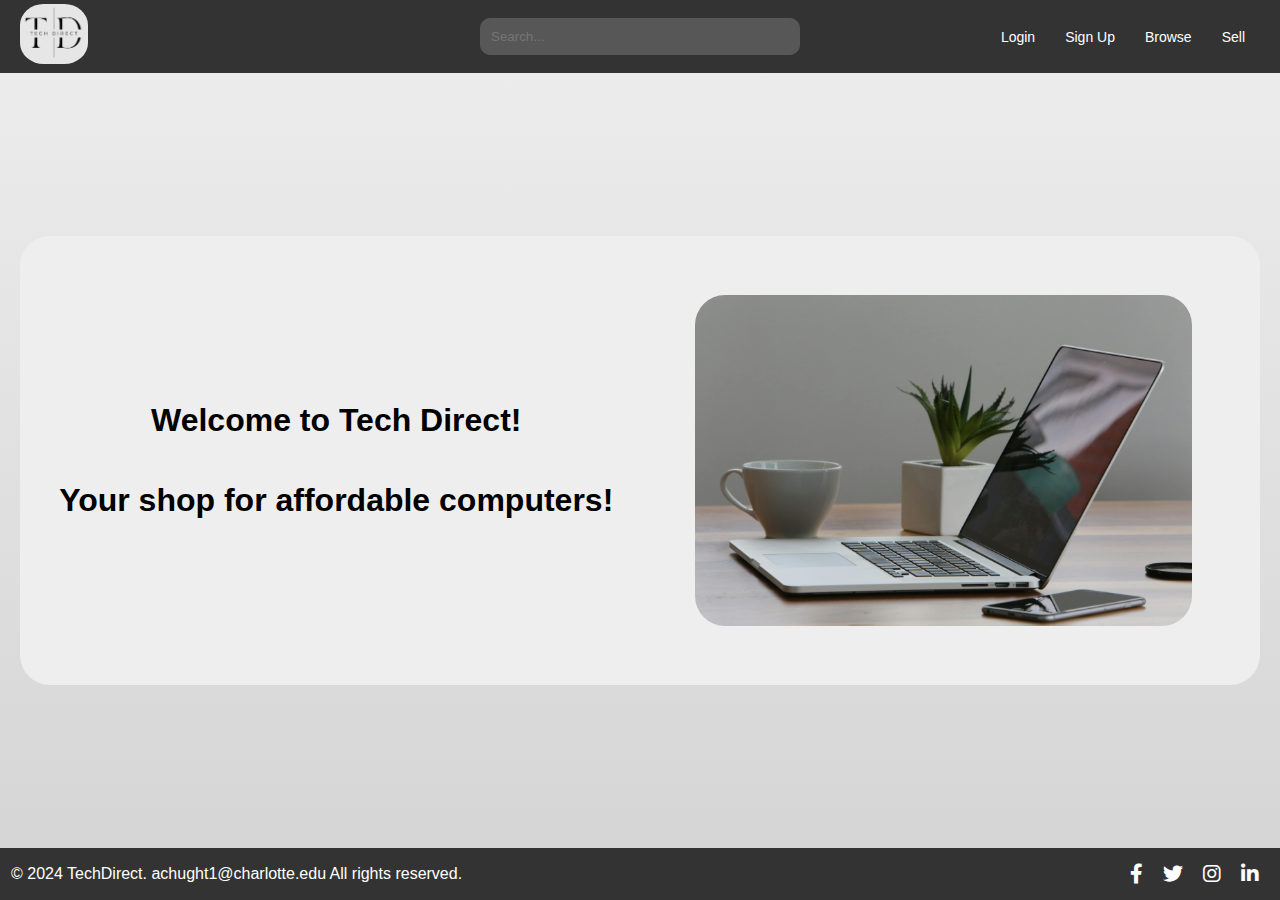
<file: index.html>
<!DOCTYPE html>
<html lang="en">

<head>
    <meta charset="UTF-8">
    <meta name="viewport" content="width=device-width, initial-scale=1.0">
    <title>Your Website</title>
    <link rel="stylesheet" href="css/index.css">
    <link rel="stylesheet" href="https://cdnjs.cloudflare.com/ajax/libs/font-awesome/6.0.0-beta3/css/all.min.css">
</head>

<body>
    <header>
        <div class="logo">
            <a href="index.html"><img src="assets/Techdirect.png" alt="logo"/></a>
        </div>
        <div class="search-container">
            <input type="text" class="search-bar" placeholder="Search..."/>
        </div>
        <nav>
            <a href="login.html">Login</a>
            <a href="signup.html">Sign Up</a>
            <a href="items.html">Browse</a>
            <a href="new.html">Sell</a>
        </nav>
    </header>

    <!-- Main content -->
    <main>
        <div class="welcome-container">
            <div class="text-column">
                <h1>Welcome to Tech Direct!</h1>
                <h1>Your shop for affordable computers!</h1>
            </div>
            <div class="image-column">
                <img src="assets/computer.jpg" alt="Welcome Image" />
            </div>
        </div>
    </main>

    <footer>
        <div class="footer-left">
            <p>&copy; 2024 TechDirect. achught1@charlotte.edu All rights reserved.</p>
        </div>
        <div class="footer-right">
            <a href="https://www.facebook.com" target="_blank" class="social-icon">
                <i class="fab fa-facebook-f"></i>
            </a>
            <a href="https://twitter.com" target="_blank" class="social-icon">
                <i class="fab fa-twitter"></i>
            </a>
            <a href="https://www.instagram.com" target="_blank" class="social-icon">
                <i class="fab fa-instagram"></i>
            </a>
            <a href="https://www.linkedin.com/in/ali-chughtai-/" target="_blank" class="social-icon">
                <i class="fab fa-linkedin-in"></i>
            </a>
        </div>
    </footer>
    
</body>

</html>
</file>
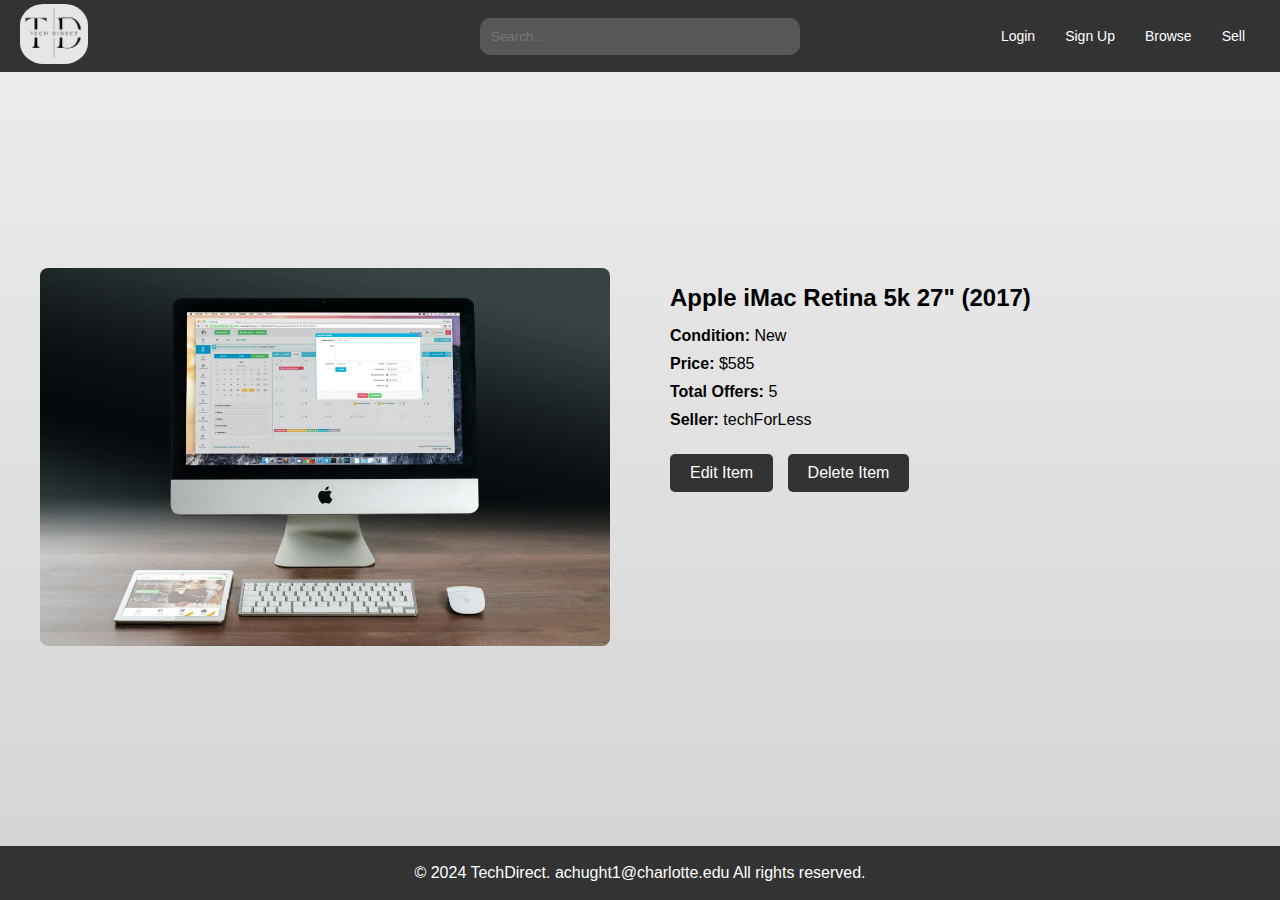
<file: item.html>
<!DOCTYPE html>
<html lang="en">

<head>
    <meta charset="UTF-8">
    <meta name="viewport" content="width=device-width, initial-scale=1.0">
    <title>Item Detail</title>
    <link rel="stylesheet" href="css/item.css">
    <link rel="stylesheet" href="https://cdnjs.cloudflare.com/ajax/libs/font-awesome/6.0.0-beta3/css/all.min.css">
</head>

<body>
    <header>
        <div class="logo">
            <a href="index.html"><img src="assets/Techdirect.png" alt="logo"/></a>
        </div>
        <div class="search-container">
            <input type="text" class="search-bar" placeholder="Search..."/>
        </div>
        <nav>
            <a href="login.html">Login</a>
            <a href="signup.html">Sign Up</a>
            <a href="items.html">Browse</a>
            <a href="new.html">Sell</a>
        </nav>
    </header>

    <main>
        <div class="item-detail-container">
            <div class="item-image">
                <img src="assets/imac.jpg" alt="Apple iMac Retina 5k 27" />
            </div>
            <div class="item-details">
                <h1>Apple iMac Retina 5k 27" (2017)</h1>
                <p><strong>Condition:</strong> New</p>
                <p><strong>Price:</strong> $585</p>
                <p><strong>Total Offers:</strong> 5</p>
                <p><strong>Seller:</strong> techForLess</p>
                <div class="item-buttons">
                    <a href="edit-item.html" class="button">Edit Item</a>
                    <a href="delete-item.html" class="button">Delete Item</a>
                </div>
            </div>
        </div>
    </main>

    <footer>
        <p>&copy; 2024 TechDirect. achught1@charlotte.edu All rights reserved.</p>
    </footer>
</body>

</html>
</file>
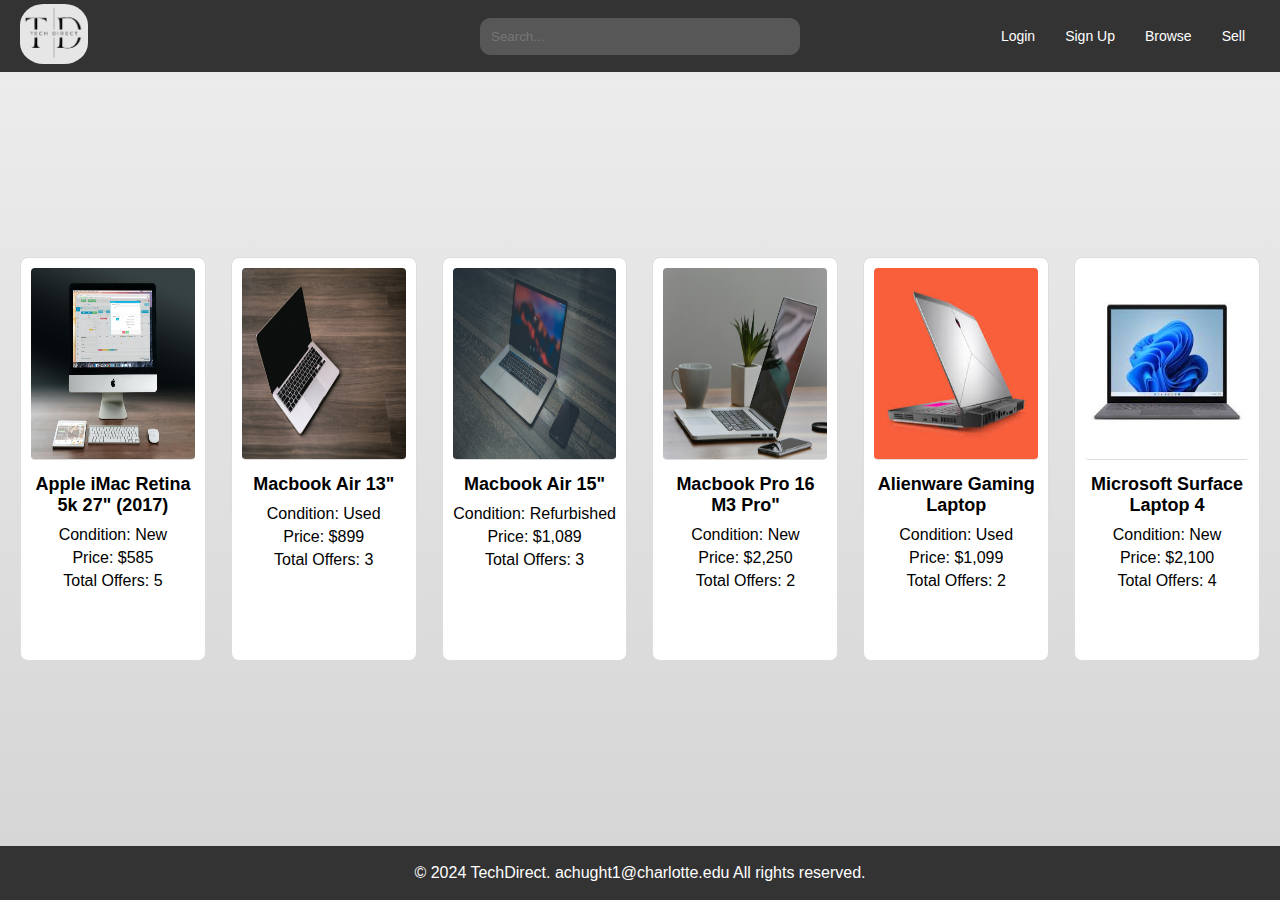
<file: items.html>
<!DOCTYPE html>
<html lang="en">

<head>
    <meta charset="UTF-8">
    <meta name="viewport" content="width=device-width, initial-scale=1.0">
    <title>Items Listing</title>
    <link rel="stylesheet" href="css/items.css">
    <link rel="stylesheet" href="https://cdnjs.cloudflare.com/ajax/libs/font-awesome/6.0.0-beta3/css/all.min.css">
</head>

<body>
    <header>
        <div class="logo">
            <a href="index.html"><img src="assets/Techdirect.png" alt="logo"/></a>
        </div>
        <div class="search-container">
            <input type="text" class="search-bar" placeholder="Search..."/>
        </div>
        <nav>
            <a href="login.html">Login</a>
            <a href="signup.html">Sign Up</a>
            <a href="items.html">Browse</a>
            <a href="new.html">Sell</a>
        </nav>
    </header>

    <main>
        <div class="items-container">
            <!-- Item 1 -->
            <div class="item">
                <a href="item.html" class="item-link">
                    <img src="assets/imac.jpg" alt="Item 1">
                    <h2>Apple iMac Retina 5k 27" (2017)</h2>
                </a>
                <p>Condition: New</p>
                <p>Price: $585</p>
                <p>Total Offers: 5</p>
            </div>
            <!-- Item 2 -->
            <div class="item">
                <a href="item.html" class="item-link">
                    <img src="assets/macbook.jpg" alt="Item 2">
                    <h2>Macbook Air 13"</h2>
                </a>
                <p>Condition: Used</p>
                <p>Price: $899</p>
                <p>Total Offers: 3</p>
            </div>
            <!-- Item 3 -->
            <div class="item">
                <a href="item.html" class="item-link">
                    <img src="assets/techbundle.jpg" alt="Item 3">
                    <h2>Macbook Air 15"</h2>
                </a>
                <p>Condition: Refurbished</p>
                <p>Price: $1,089</p>
                <p>Total Offers: 3</p>
            </div>
            <!-- Item 4 -->
            <div class="item">
                <a href="item.html" class="item-link">
                    <img src="assets/computer.jpg" alt="Item 4">
                    <h2>Macbook Pro 16 M3 Pro"</h2>
                </a>
                <p>Condition: New</p>
                <p>Price: $2,250</p>
                <p>Total Offers: 2</p>
            </div>
            <!-- Item 5 -->
            <div class="item">
                <a href="item.html" class="item-link">
                    <img src="assets/alienwire.jpg" alt="Item 5">
                    <h2>Alienware Gaming Laptop</h2>
                </a>
                <p>Condition: Used</p>
                <p>Price: $1,099</p>
                <p>Total Offers: 2</p>
            </div>
            <!-- Item 6 -->
            <div class="item">
                <a href="item.html" class="item-link">
                    <img src="assets/microsoftsurface.jpg" alt="Item 6">
                    <h2>Microsoft Surface Laptop 4</h2>
                </a>
                <p>Condition: New</p>
                <p>Price: $2,100</p>
                <p>Total Offers: 4</p>
            </div>
        </div>
    </main>

    <footer>
        <p>&copy; 2024 TechDirect. achught1@charlotte.edu All rights reserved.</p>
    </footer>
</body>

</html>
</file>
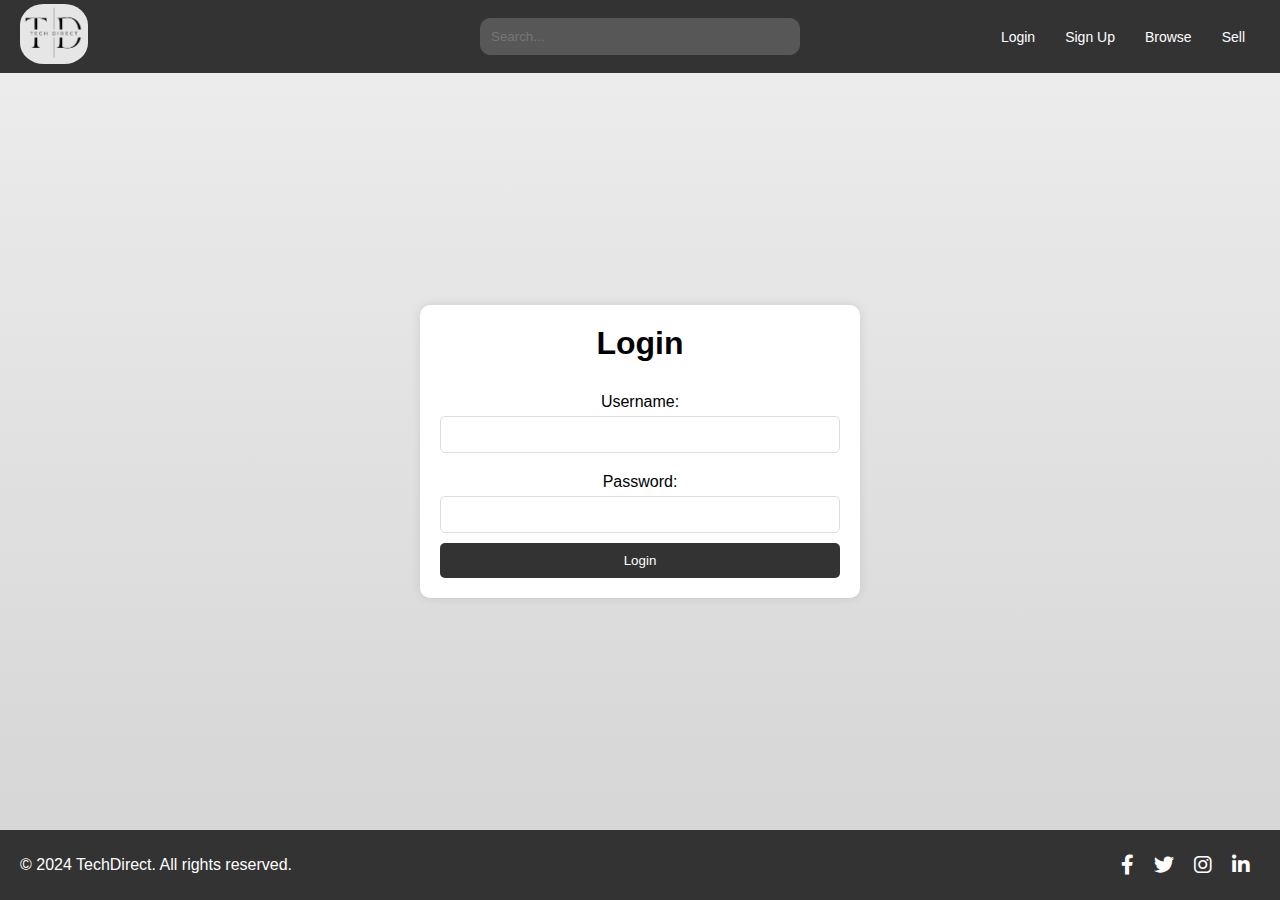
<file: login.html>
<!DOCTYPE html>
<html lang="en">
<head>
    <meta charset="UTF-8">
    <meta name="viewport" content="width=device-width, initial-scale=1.0">
    <title>Login</title>
    <link rel="stylesheet" href="css/login.css">
    <link rel="stylesheet" href="https://cdnjs.cloudflare.com/ajax/libs/font-awesome/6.0.0-beta3/css/all.min.css">
</head>
<body>
    <header>
        <div class="logo">
            <a href="index.html"><img src="assets/Techdirect.png" alt="logo"/></a>
        </div>
        <div class="search-container">
            <input type="text" class="search-bar" placeholder="Search..."/>
        </div>
        <nav>
            <a href="login.html">Login</a>
            <a href="signup.html">Sign Up</a>
            <a href="items.html">Browse</a>
            <a href="new.html">Sell</a>
        </nav>
    </header>

    <main>
        <div class="form-container">
            <h1>Login</h1>
            <form action="/login" method="post">
                <label for="username">Username:</label>
                <input type="text" id="username" name="username" required>

                <label for="password">Password:</label>
                <input type="password" id="password" name="password" required>

                <button type="submit">Login</button>
            </form>
        </div>
    </main>

    <footer>
        <div class="footer-left">
            <p>&copy; 2024 TechDirect. All rights reserved.</p>
        </div>
        <div class="footer-right">
            <a href="https://www.facebook.com" target="_blank" class="social-icon">
                <i class="fab fa-facebook-f"></i>
            </a>
            <a href="https://twitter.com" target="_blank" class="social-icon">
                <i class="fab fa-twitter"></i>
            </a>
            <a href="https://www.instagram.com" target="_blank" class="social-icon">
                <i class="fab fa-instagram"></i>
            </a>
            <a href="https://www.linkedin.com/in/ali-chughtai-/" target="_blank" class="social-icon">
                <i class="fab fa-linkedin-in"></i>
            </a>
        </div>
    </footer>
</body>
</html>
</file>
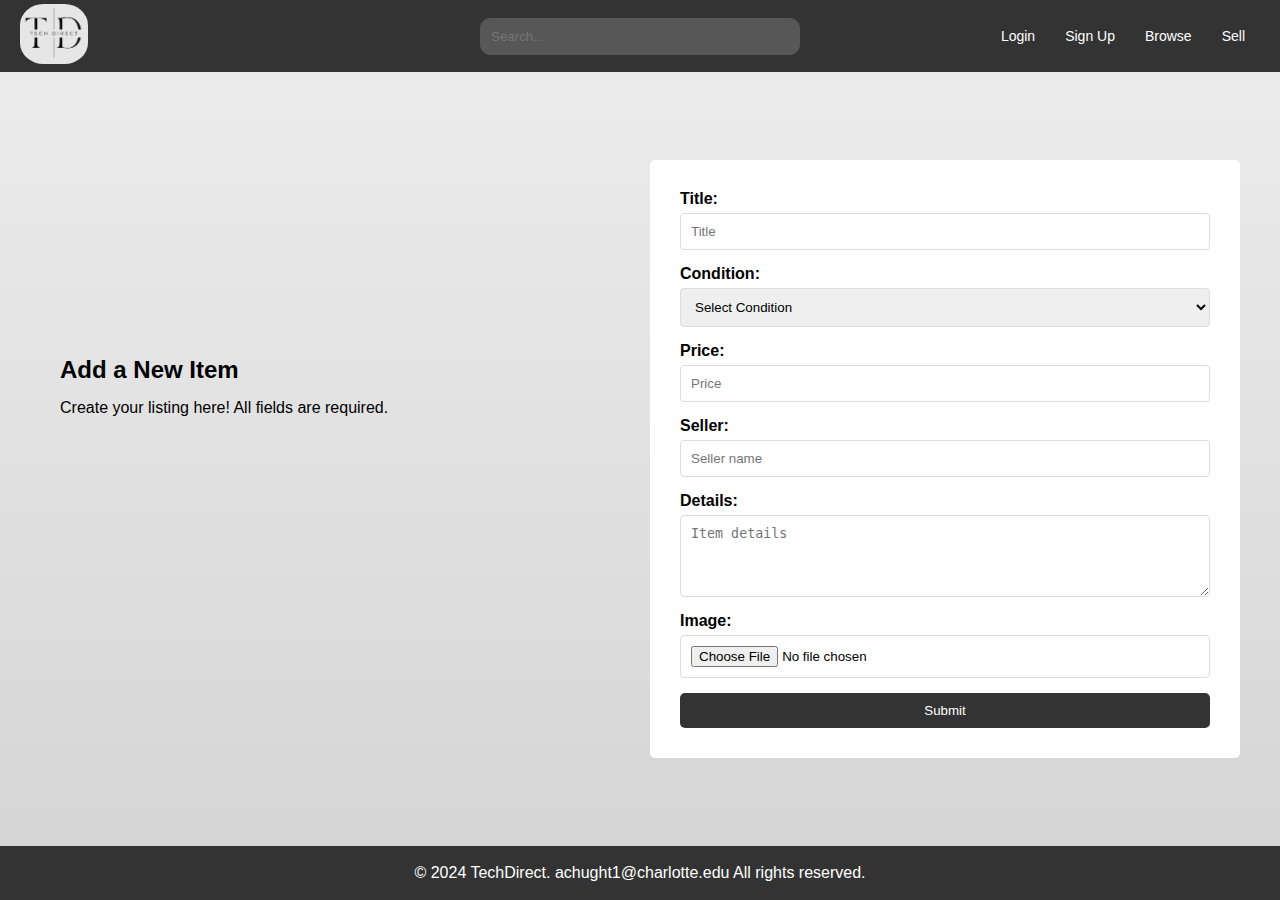
<file: new.html>
<!DOCTYPE html>
<html lang="en">

<head>
    <meta charset="UTF-8">
    <meta name="viewport" content="width=device-width, initial-scale=1.0">
    <title>Add New Item</title>
    <link rel="stylesheet" href="css/new.css">
    <link rel="stylesheet" href="https://cdnjs.cloudflare.com/ajax/libs/font-awesome/6.0.0-beta3/css/all.min.css">
</head>

<body>
    <header>
        <div class="logo">
            <a href="index.html"><img src="assets/Techdirect.png" alt="logo"/></a>
        </div>
        <div class="search-container">
            <input type="text" class="search-bar" placeholder="Search..."/>
        </div>
        <nav>
            <a href="login.html">Login</a>
            <a href="signup.html">Sign Up</a>
            <a href="items.html">Browse</a>
            <a href="new.html">Sell</a>
        </nav>
    </header>

    <main>
        <div class="form-container">
            <div class="instructions">
                <h1>Add a New Item</h1>
                <p>Create your listing here! All fields are required.</p>
            </div>
            <div class="form">
                <form action="#" method="post" enctype="multipart/form-data">
                    <label for="title">Title:</label>
                    <input type="text" id="title" name="title" required placeholder="Title">

                    <label for="condition">Condition:</label>
                    <select id="condition" name="condition" required>
                        <option value="">Select Condition</option>
                        <option value="new">New</option>
                        <option value="used">Used</option>
                        <option value="refurbished">Refurbished</option>
                        <option value="damaged">Damaged</option>
                        <option value="like-new">Like New</option>
                    </select>

                    <label for="price">Price:</label>
                    <input type="number" id="price" name="price" required step="0.01" placeholder="Price">
 
                    <label for="seller">Seller:</label>
                    <input type="text" id="seller" name="seller" required placeholder="Seller name">

                    <label for="details">Details:</label>
                    <textarea id="details" name="details" rows="4" required placeholder="Item details"></textarea>

                    <label for="image">Image:</label>
                    <input type="file" id="image" name="image" accept="image/*" required>

                    <button type="submit">Submit</button>
                </form>
            </div>
        </div>
    </main>

    <footer>
        <p>&copy; 2024 TechDirect. achught1@charlotte.edu All rights reserved.</p>
    </footer>
</body>

</html>
</file>
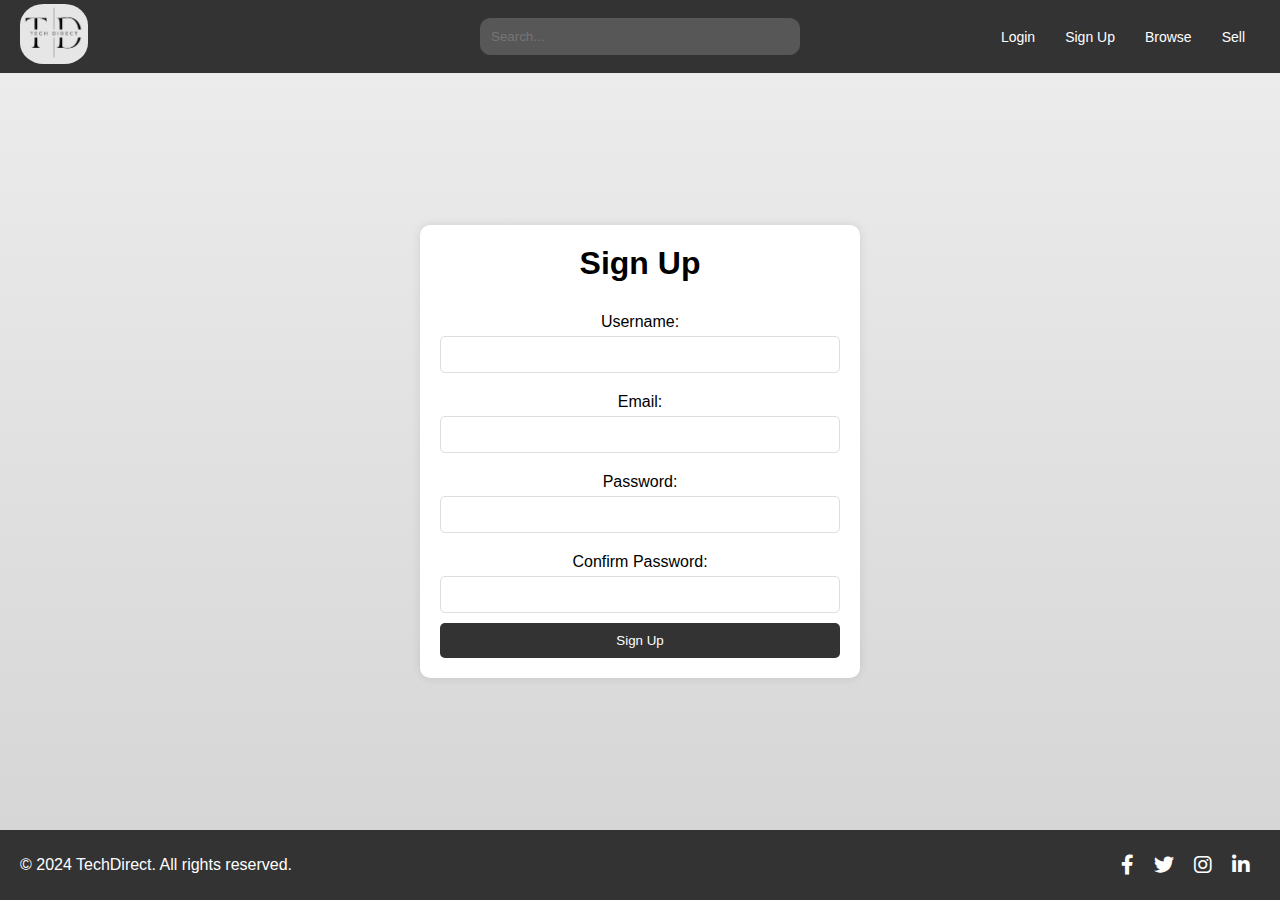
<file: signup.html>
<!DOCTYPE html>
<html lang="en">
<head>
    <meta charset="UTF-8">
    <meta name="viewport" content="width=device-width, initial-scale=1.0">
    <title>Sign Up</title>
    <link rel="stylesheet" href="css/signup.css">
    <link rel="stylesheet" href="https://cdnjs.cloudflare.com/ajax/libs/font-awesome/6.0.0-beta3/css/all.min.css">
</head>
<body>
    <header>
        <div class="logo">
            <a href="index.html"><img src="assets/Techdirect.png" alt="logo"/></a>
        </div>
        <div class="search-container">
            <input type="text" class="search-bar" placeholder="Search..."/>
        </div>
        <nav>
            <a href="login.html">Login</a>
            <a href="signup.html">Sign Up</a>
            <a href="items.html">Browse</a>
            <a href="new.html">Sell</a>
        </nav>
    </header>

    <main>
        <div class="form-container">
            <h1>Sign Up</h1>
            <form action="/signup" method="post">
                <label for="username">Username:</label>
                <input type="text" id="username" name="username" required>

                <label for="email">Email:</label>
                <input type="email" id="email" name="email" required>

                <label for="password">Password:</label>
                <input type="password" id="password" name="password" required>

                <label for="confirm-password">Confirm Password:</label>
                <input type="password" id="confirm-password" name="confirm-password" required>

                <button type="submit">Sign Up</button>
            </form>
        </div>
    </main>

    <footer>
        <div class="footer-left">
            <p>&copy; 2024 TechDirect. All rights reserved.</p>
        </div>
        <div class="footer-right">
            <a href="https://www.facebook.com" target="_blank" class="social-icon">
                <i class="fab fa-facebook-f"></i>
            </a>
            <a href="https://twitter.com" target="_blank" class="social-icon">
                <i class="fab fa-twitter"></i>
            </a>
            <a href="https://www.instagram.com" target="_blank" class="social-icon">
                <i class="fab fa-instagram"></i>
            </a>
            <a href="https://www.linkedin.com/in/ali-chughtai-/" target="_blank" class="social-icon">
                <i class="fab fa-linkedin-in"></i>
            </a>
        </div>
    </footer>
</body>
</html>
</file>
<file: css/index.css>
html, body {
    height: 100%;
    margin: 0;
    padding: 0;
    background: linear-gradient(to bottom, #efeeee, #d4d4d4);
    box-sizing: border-box;
    font-family: 'Lucida Sans', 'Lucida Sans Regular', 'Lucida Grande', 'Lucida Sans Unicode', Geneva, Verdana, sans-serif;
}

body {
    display: flex;
    flex-direction: column;
    min-height: 100vh;
}

header {
    background-color: #333;
    color: white;
    font-size: larger;
    padding: 4px 20px;
    display: flex;
    align-items: center;
    flex-shrink: 0;
    position: relative;
}

.logo img {
    height: 60px;
    border-radius: 35%;
}
.logo:hover {
    box-shadow: white;
}

.search-container {
    position: absolute;
    left: 50%;
    transform: translateX(-50%);
    width: 25%;
    max-width: 600px;
}

.search-bar {
    width: 100%;
    padding: 10px;
    border-radius: 10px;
    box-sizing: border-box;
    border: 1px solid #575757;
    background-color: #575757;
}

nav {
    display: flex;
    justify-content: flex-end;
    margin-left: auto;
}

nav a {
    color: white;
    text-decoration: none;
    padding: 10px 15px;
    font-size: 14px;
}

nav a:hover {
    background-color: #9a9a9a;
}

main {
    display: flex;
    justify-content: center;
    align-items: center;
    flex: 1;
    text-align: center;
    padding: 20px;
}

.welcome-container {
    display: grid;
    grid-template-columns: 1fr 1fr;
    gap: 15px;
    max-width: 1200px;
    padding: 20px;
    background-color: #efeeee;
    border-radius: 30px;
}

.text-column {
    display: flex;
    flex-direction: column;
    justify-content: center;
    padding: 10px;
}

.image-column {
    display: flex;
    justify-content: center;
    align-items: center;
    padding: 20px;
}

.image-column img {
    max-width: 100%;
    height: 90%;
    border-radius: 30px;
}

footer {
    background-color: #333;
    color: white;
    display: flex;
    justify-content: space-between;
    align-items: center;
    padding: 1px;
}

.footer-left {
    margin-left: 10px;
    flex: 1;
}

.footer-right {
    display: flex;
    align-items: center;
    margin-right: 10px;
}

.social-icon {
    color: white;
    font-size: 20px;
    margin: 0 10px;
    text-decoration: none;
}

.social-icon:hover {
    color: #f0f0f0;
}
</file>
<file: css/item.css>
/* Basic CSS for the item detail page */
html, body {
    height: 100%; /* Ensure full viewport height */
    margin: 0;
    padding: 0;
    background: linear-gradient(to bottom, #efeeee, #d4d4d4);
    box-sizing: border-box; /* Include padding and border in the element's total width and height */
    font-family: 'Lucida Sans', 'Lucida Sans Regular', 'Lucida Grande', 'Lucida Sans Unicode', Geneva, Verdana, sans-serif;
}

body {
    display: flex;
    flex-direction: column;
}

header {
    background-color: #333;
    color: white;
    padding: 4px 20px;
    display: flex;
    justify-content: space-between;
    align-items: center;
    flex-shrink: 0;
}

.logo img {
    height: 60px;
    border-radius: 35%;
}

.search-container {
    position: absolute;
    left: 50%;
    transform: translateX(-50%); 
    width: 25%; 
    max-width: 600px; 
}

.search-bar {
    width: 100%;
    padding: 10px;
    border-radius: 10px;
    box-sizing: border-box;
    border: 1px solid #575757;
    background-color: #575757;
}

nav {
    display: flex;
}

nav a {
    color: white;
    text-decoration: none;
    padding: 10px 15px;
    font-size: 14px;
}

nav a:hover {
    background-color: #575757;
}

main {
    flex: 1;
    padding: 20px;
    display: flex;
    justify-content: center;
    align-items: center;
}

.item-detail-container {
    display: grid;
    grid-template-columns: 1fr 1fr;
    gap: 60px;
    max-width: 1200px;
    width: 100%;
}

.item-image img {
    max-width: 100%;
    border-radius: 8px;
}

.item-details {
    display: flex;
    flex-direction: column;
}

.item-details h1 {
    font-size: 24px;
    margin-bottom: 10px;
}

.item-details p {
    margin: 5px 0;
}

.item-buttons {
    margin-top: 20px;
}

.item-buttons .button {
    display: inline-block;
    background-color: #333;
    color: white;
    padding: 10px 20px;
    text-decoration: none;
    border-radius: 5px;
    margin-right: 10px;
}

.item-buttons .button:hover {
    background-color: #575757;
}

footer {
    background-color: #333;
    color: white;
    text-align: center;
    padding: 2px 0;
    position: relative;
    margin-top: auto;
}
</file>
<file: css/items.css>
html, body {
    height: 100%;
    margin: 0;
    padding: 0;
    background: linear-gradient(to bottom, #efeeee, #d4d4d4);
    box-sizing: border-box;
    font-family: 'Lucida Sans', 'Lucida Sans Regular', 'Lucida Grande', 'Lucida Sans Unicode', Geneva, Verdana, sans-serif;
}

body {
    display: flex;
    flex-direction: column;
}

header {
    background-color: #333;
    color: white;
    padding: 4px 20px;
    display: flex;
    justify-content: space-between;
    align-items: center;
    flex-shrink: 0;
}

.search-container {
    position: absolute;
    left: 50%;
    transform: translateX(-50%);
    width: 25%;
    max-width: 600px;
}

.search-bar {
    width: 100%;
    padding: 10px;
    border-radius: 10px;
    box-sizing: border-box;
    border: 1px solid #575757;
    background-color: #575757;
}

.logo img {
    height: 60px;
    border-radius: 35%;
}

nav {
    display: flex;
}

nav a {
    color: white;
    text-decoration: none;
    padding: 10px 15px;
    font-size: 14px;
}

nav a:hover {
    background-color: #575757;
}

main {
    flex: 1;
    padding: 20px;
    display: flex;
    justify-content: center;
    align-items: center;
}

.items-container {
    display: grid;
    grid-template-columns: repeat(6, 1fr);
    gap: 25px;
    max-width: 1400px;
    width: 100%;
    height: 55%;
}

.item {
    background-color: #fff;
    border: 1px solid #ddd;
    border-radius: 8px;
    overflow: hidden;
    text-align: center;
    padding: 10px;
}

.item img {
    max-width: 100%;
    height: 50%;
    border-bottom: 1px solid #ddd;
    border-radius: 4px;
}

.item h2 {
    font-size: 18px;
    margin: 10px 0;
}

.item p {
    margin: 5px 0;
}

.item-link {
    text-decoration: none;
    color: inherit;
}

.item:hover {
    box-shadow: 0 4px 8px rgba(0, 0, 0, 0.2);
}

footer {
    background-color: #333;
    color: white;
    text-align: center;
    padding: 2px 0;
    position: relative;
    margin-top: auto;
}
</file>
<file: css/login.css>
html, body {
    height: 100%;
    margin: 0;
    padding: 0;
    background: linear-gradient(to bottom, #efeeee, #d4d4d4);
    box-sizing: border-box;
    font-family: 'Lucida Sans', 'Lucida Sans Regular', 'Lucida Grande', 'Lucida Sans Unicode', Geneva, Verdana, sans-serif;
}

body {
    display: flex;
    flex-direction: column;
    min-height: 100vh;
}

header {
    background-color: #333;
    color: white;
    font-size: larger;
    padding: 4px 20px;
    display: flex;
    align-items: center;
    flex-shrink: 0;
    position: relative;
}

.logo img {
    height: 60px;
    border-radius: 35%;
}

.search-container {
    position: absolute;
    left: 50%;
    transform: translateX(-50%);
    width: 25%;
    max-width: 600px;
}

.search-bar {
    width: 100%;
    padding: 10px;
    border-radius: 10px;
    box-sizing: border-box;
    border: 1px solid #575757;
    background-color: #575757;
}

nav {
    display: flex;
    justify-content: flex-end;
    margin-left: auto;
}

nav a {
    color: white;
    text-decoration: none;
    padding: 10px 15px;
    font-size: 14px;
}

nav a:hover {
    background-color: #9a9a9a;
}

main {
    display: flex;
    justify-content: center;
    align-items: center;
    flex: 1;
    text-align: center;
    padding: 20px;
}

.form-container {
    background: white;
    padding: 20px;
    border-radius: 10px;
    box-shadow: 0 0 10px rgba(0,0,0,0.1);
    width: 100%;
    max-width: 400px;
}

h1 {
    margin-top: 0;
}

form {
    display: flex;
    flex-direction: column;
}

label {
    margin: 10px 0 5px;
}
.form-container input[type="text"],
.form-container input[type="email"],
.form-container input[type="password"] {
    padding: 10px;
    margin-bottom: 10px;
    border: 1px solid #ddd;
    border-radius: 5px;
}

button {
    padding: 10px;
    background-color: #333;
    color: white;
    border: none;
    border-radius: 5px;
    cursor: pointer;
}

button:hover {
    background-color: #555;
}

footer {
    background-color: #333;
    color: white;
    display: flex;
    justify-content: space-between;
    align-items: center;
    padding: 10px;
}

.footer-left {
    margin-left: 10px;
    flex: 1;
}

.footer-right {
    display: flex;
    align-items: center;
    margin-right: 10px;
}

.social-icon {
    color: white;
    font-size: 20px;
    margin: 0 10px;
    text-decoration: none;
}

.social-icon:hover {
    color: #f0f0f0;
}
</file>
<file: css/new.css>
html, body {
    height: 100%; 
    margin: 0;
    padding: 0;
    background: linear-gradient(to bottom, #efeeee, #d4d4d4);
    box-sizing: border-box; 
    font-family: 'Lucida Sans', 'Lucida Sans Regular', 'Lucida Grande', 'Lucida Sans Unicode', Geneva, Verdana, sans-serif;
}


body {
    display: flex;
    flex-direction: column;
}

header {
    background-color: #333;
    color: white;
    padding: 4px 20px;
    display: flex;
    justify-content: space-between;
    align-items: center;
    flex-shrink: 0;
}

.logo img {
    height: 60px;
    border-radius: 35%;
}

.search-container {
    position: absolute;
    left: 50%;
    transform: translateX(-50%);
    width: 25%;
    max-width: 600px;
}

.search-bar {
    width: 100%;
    padding: 10px;
    border-radius: 10px;
    box-sizing: border-box;
    border: 1px solid #575757;
    background-color: #575757;
}

nav {
    display: flex;
}

nav a {
    color: white;
    text-decoration: none;
    padding: 10px 15px;
    font-size: 14px;
}

nav a:hover {
    background-color: #575757;
}

main {
    flex: 1;
    padding: 20px;
    display: flex;
    justify-content: center;
    align-items: center;
}

.form-container {
    display: grid;
    grid-template-columns: 1fr 1fr;
    gap: 20px;
    max-width: 1200px;
    width: 100%;
}

.instructions {
    display: flex;
    flex-direction: column;
    padding: 20px;
    margin-top: 10rem;
}

.instructions h1 {
    font-size: 24px;
    margin-bottom: 10px;
}

.instructions p {
    margin: 5px 0;
}

.form {
    display: flex;
    flex-direction: column;
    padding: 30px;
    background-color: white;
    border-radius:5px;
}

.form form {
    display: flex;
    flex-direction: column;
}

.form label {
    margin-bottom: 5px;
    font-weight: bold;
}

.form input, .form select, .form textarea {
    margin-bottom: 15px;
    padding: 10px;
    border: 1px solid #ddd;
    border-radius: 4px;
}

.form button {
    background-color: #333;
    color: white;
    padding: 10px;
    border: none;
    border-radius: 5px;
    cursor: pointer;
}

.form button:hover {
    background-color: #575757;
}

footer {
    background-color: #333;
    color: white;
    text-align: center;
    padding: 2px 0; 
    position: relative; 
    margin-top: auto; 
}
</file>
<file: css/signup.css>
html, body {
    height: 100%;
    margin: 0;
    padding: 0;
    background: linear-gradient(to bottom, #efeeee, #d4d4d4);
    box-sizing: border-box;
    font-family: 'Lucida Sans', 'Lucida Sans Regular', 'Lucida Grande', 'Lucida Sans Unicode', Geneva, Verdana, sans-serif;
}

body {
    display: flex;
    flex-direction: column;
    min-height: 100vh;
}

header {
    background-color: #333;
    color: white;
    font-size: larger;
    padding: 4px 20px;
    display: flex;
    align-items: center;
    flex-shrink: 0;
    position: relative;
}

.logo img {
    height: 60px;
    border-radius: 35%;
}

.search-container {
    position: absolute;
    left: 50%;
    transform: translateX(-50%);
    width: 25%;
    max-width: 600px;
}

.search-bar {
    width: 100%;
    padding: 10px;
    border-radius: 10px;
    box-sizing: border-box;
    border: 1px solid #575757;
    background-color: #575757;
}

nav {
    display: flex;
    justify-content: flex-end;
    margin-left: auto;
}

nav a {
    color: white;
    text-decoration: none;
    padding: 10px 15px;
    font-size: 14px;
}

nav a:hover {
    background-color: #9a9a9a;
}

main {
    display: flex;
    justify-content: center;
    align-items: center;
    flex: 1;
    text-align: center;
    padding: 20px;
}

.form-container {
    background: white;
    padding: 20px;
    border-radius: 10px;
    box-shadow: 0 0 10px rgba(0,0,0,0.1);
    width: 100%;
    max-width: 400px;
}

h1 {
    margin-top: 0;
}

form {
    display: flex;
    flex-direction: column;
}

label {
    margin: 10px 0 5px;
}

.form-container input[type="text"],
.form-container input[type="email"],
.form-container input[type="password"] {
    padding: 10px;
    margin-bottom: 10px;
    border: 1px solid #ddd;
    border-radius: 5px;
}

button {
    padding: 10px;
    background-color: #333;
    color: white;
    border: none;
    border-radius: 5px;
    cursor: pointer;
}

button:hover {
    background-color: #555;
}

footer {
    background-color: #333;
    color: white;
    display: flex;
    justify-content: space-between;
    align-items: center;
    padding: 10px;
}

.footer-left {
    margin-left: 10px;
    flex: 1;
}

.footer-right {
    display: flex;
    align-items: center;
    margin-right: 10px;
}

.social-icon {
    color: white;
    font-size: 20px;
    margin: 0 10px;
    text-decoration: none;
}

.social-icon:hover {
    color: #f0f0f0;
}
</file>
